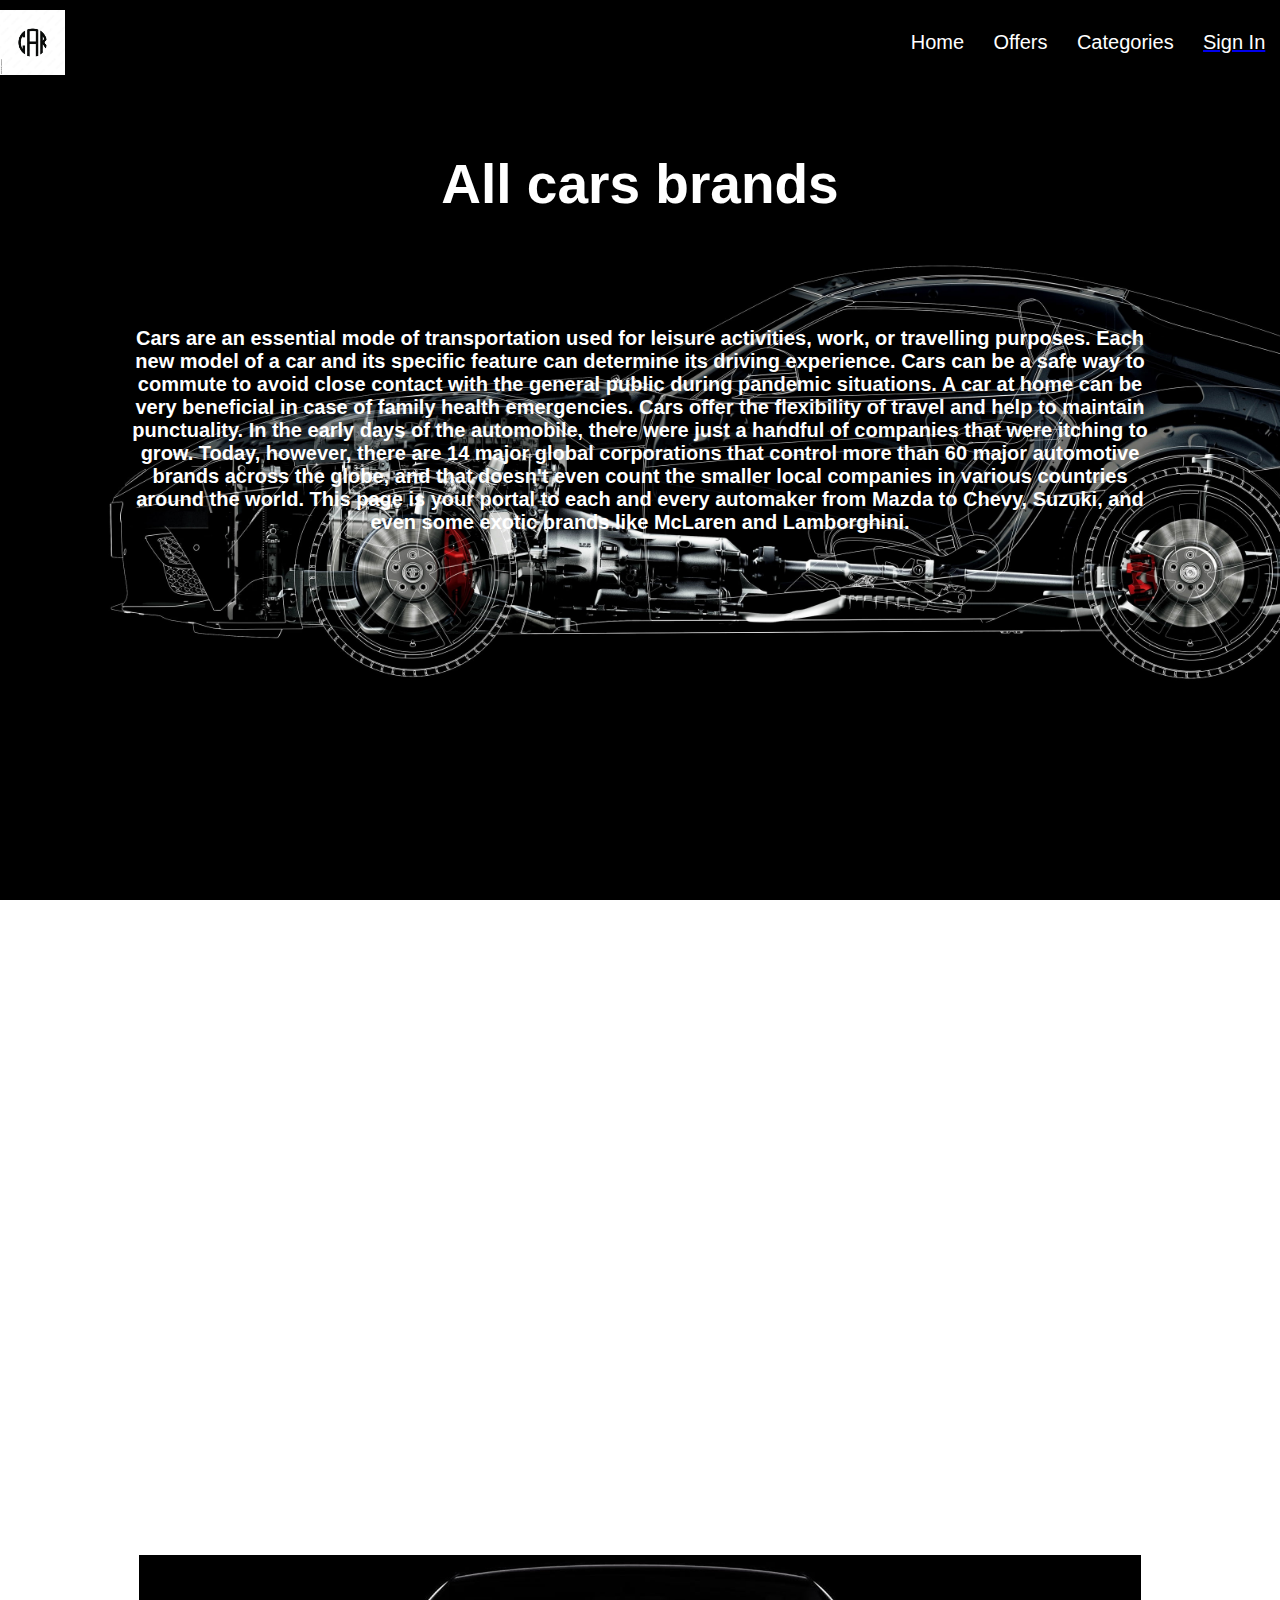
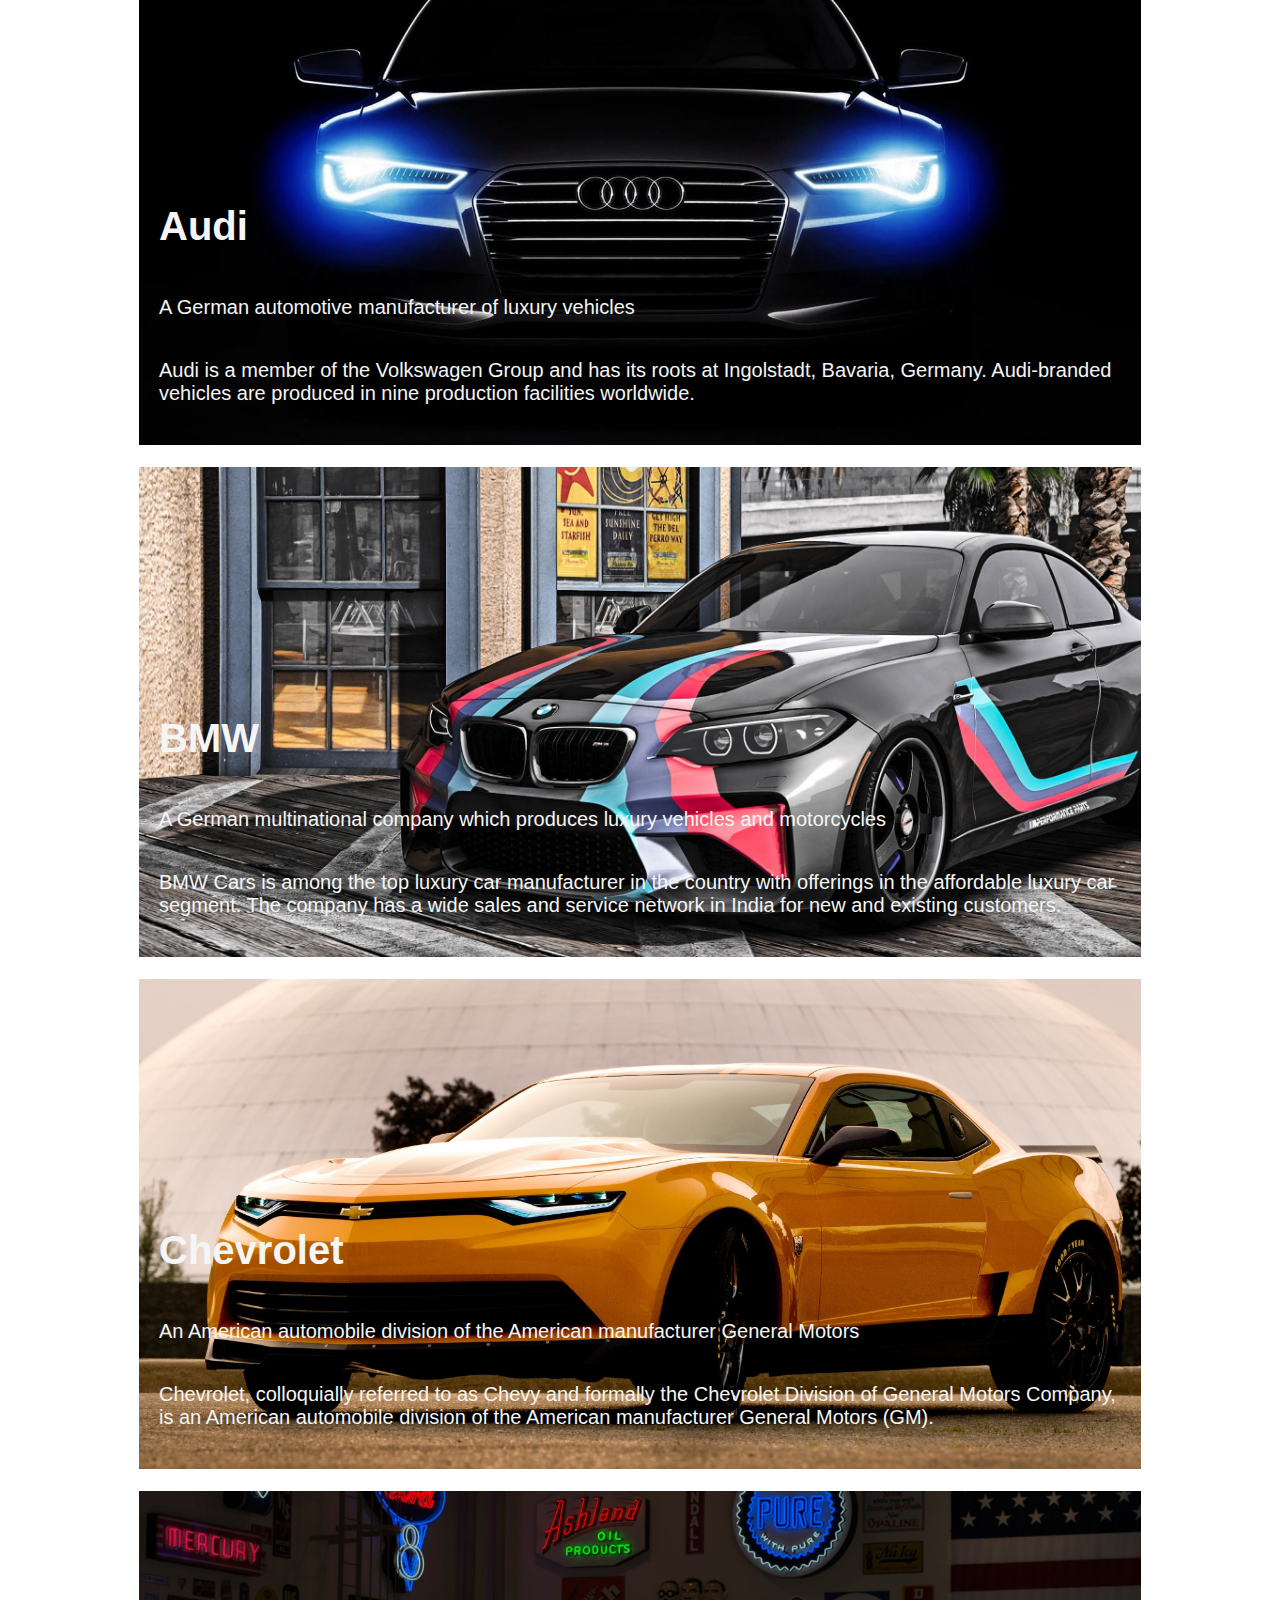
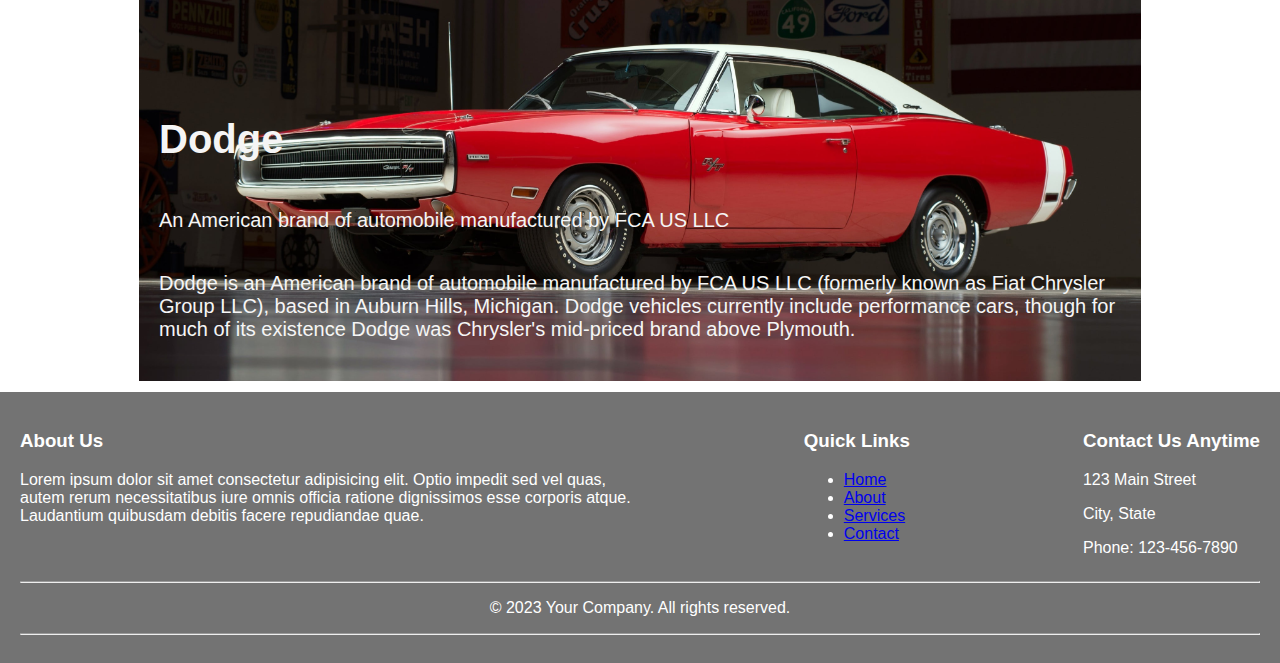
<file: index.html>
<!DOCTYPE html>
<html lang="en">
  <head>
    <meta charset="UTF-8" />
    <meta name="viewport" content="width=device-width, initial-scale=1.0" />
    <title>Cars Details</title>
    <link rel="stylesheet" href="/style.css" />
  </head>
  
  <body>
    <header>
      <nav class="header">
      <img
          id="logo"
          src="/Images/Logo.jpg"
          href="/"
          height="65"
          alt="Logo"
        />
        <ul>
          <li>Home</li>
          <li>Offers</li>
          <li>Categories</li>
          <a href="/Pages/signin.html">
            <li>Sign In</li>
          </a>
        </ul>
      </nav>
    </header>
    <div class="Main">
      <div class="info_cars_details">
        <h1 style="color: white; text-align: center; font-size: 55px;font-family: 'Franklin Gothic Medium', 'Arial Narrow', Arial, sans-serif;">All cars brands</h1>
        <br /><br /><br />
        <p style="color: white; font-size: 20px; text-align: center; font-weight: 700; font-size: 20px;">
          Cars are an essential mode of transportation used for leisure
          activities, work, or travelling purposes. Each new model of a car and
          its specific feature can determine its driving experience. Cars can be
          a safe way to commute to avoid close contact with the general public
          during pandemic situations. A car at home can be very beneficial in
          case of family health emergencies. Cars offer the flexibility of
          travel and help to maintain punctuality. In the early days of the
          automobile, there were just a handful of companies that were itching
          to grow. Today, however, there are 14 major global corporations that
          control more than 60 major automotive brands across the globe, and
          that doesn't even count the smaller local companies in various
          countries around the world. This page is your portal to each and every
          automaker from Mazda to Chevy, Suzuki, and even some exotic brands
          like McLaren and Lamborghini.
         
        </p>
      </div>
      <div class="space"></div>
      <div class="space2"></div>
      <a href="Pages/audi.html" class="car-container audi">
        <h1>Audi</h1>
        <p>A German automotive manufacturer of luxury vehicles</p>
        <p>
          Audi is a member of the Volkswagen Group and has its roots at
          Ingolstadt, Bavaria, Germany. Audi-branded vehicles are produced in
          nine production facilities worldwide.
        </p>
      </a>
      <a href="Pages/bmw.html" class="car-container bmw">
        <h1>BMW</h1>
        <p>
          A German multinational company which produces luxury vehicles and
          motorcycles
        </p>
        <p>
          BMW Cars is among the top luxury car manufacturer in the country with
          offerings in the affordable luxury car segment. The company has a wide
          sales and service network in India for new and existing customers.
        </p>
      </a>
      <a href="Pages/chevrolet.html" class="car-container chevrolet">
        <h1>Chevrolet</h1>
        <p>
          An American automobile division of the American manufacturer General
          Motors
        </p>
        <p>
          Chevrolet, colloquially referred to as Chevy and formally the
          Chevrolet Division of General Motors Company, is an American
          automobile division of the American manufacturer General Motors (GM).
        </p>
      </a>
      <a href="Pages/dodge.html" class="car-container dodge">
        <h1>Dodge</h1>
        <p>An American brand of automobile manufactured by FCA US LLC</p>
        <p>
          Dodge is an American brand of automobile manufactured by FCA US LLC
          (formerly known as Fiat Chrysler Group LLC), based in Auburn Hills,
          Michigan. Dodge vehicles currently include performance cars, though
          for much of its existence Dodge was Chrysler's mid-priced brand above
          Plymouth.
        </p>
      </a>
    </div>
    <footer class="Footer">
      <div class="footer_content">
        <div>
          <h3>About Us</h3>
          <p>
            Lorem ipsum dolor sit amet consectetur adipisicing elit. Optio
            impedit sed vel quas, <br />
            autem rerum necessitatibus iure omnis officia ratione dignissimos
            esse corporis atque. <br />
            Laudantium quibusdam debitis facere repudiandae quae.
          </p>
        </div>
        <div>
          <h3>Quick Links</h3>
          <ul>
            <li><a href="#">Home</a></li>
            <li><a href="#">About</a></li>
            <li><a href="#">Services</a></li>
            <li><a href="#">Contact</a></li>
          </ul>
        </div>
        <div class="contact_us">
          <h3>Contact Us Anytime</h3>
          <p>123 Main Street</p>
          <p>City, State</p>
          <p>Phone: 123-456-7890</p>
        </div>
      </div>
      <hr />
      <p id="foot_p">&copy; 2023 Your Company. All rights reserved.</p>
      <hr />
    </footer>
  </body>
</html>
</file>
<file: style.css>
* {
  font-family: sans-serif;
}
body {
  margin: 0;
  padding: 0;
  background: linear-gradient(
    109.6deg,
    rgba(0, 0, 0, 0.93) 11.2%,
    rgb(63, 61, 61) 78.9%
  );
  height: 100%;
  width: 100%;
  background-image: url("/Images/Homepage_main_bg.jpg");
  background-size: cover;
  background-repeat: no-repeat;
  background-attachment: fixed;
}

.header {
  background-color: black;
  height: 65px;
  width: 100%;
  display: flex;
  justify-content: space-between;
  padding: 10px 0px;
}

.header ul {
  width: 30%;
  display: flex;
  align-items: center;
  justify-content: space-around;
  list-style-type: none;
}

.header ul li {
  font-family: Arial, Helvetica, sans-serif;
  color: white;
  font-size: 20px;
  padding: 3px 6px;

  cursor: pointer;
}

.header ul li:hover {
  font-size: 22px;
  border-radius: 4px;
  color: rgb(0, 0, 0);
  background-color: rgb(202, 202, 202);
}

.Main {
  margin-top: 30px;
  width: 80%;
  margin-left: auto;
  margin-right: auto;
  display: flex;
  flex-wrap: wrap;
  justify-content: center;
}

.car-container {
  border: 1px solid white;
  display: inline-block;
  background-color: rgb(202, 202, 202);
  margin: 10px;
  padding: 20px;
  color: whitesmoke;
  font-size: 20px;
  text-decoration: none;
  width: 80vw;
  height: 50vh;
  background-size: 120%;
  transition: all ease-in-out 0.5s;
  background-position: center;
  display: flex;
  flex-direction: column;
  justify-content: flex-end;
}

.car-container.audi {
  background-image: url("/Images/Audi_bg.jpg");
}

.car-container.bmw {
  background-image: url("/Images/BMW_bg.jpg");
}

.car-container.chevrolet {
  background-image: url("/Images/chervolet_bg.jpg");
}

.car-container.dodge {
  background-image: url("/Images/Dodge_bg.jpg");
}

.car-container:hover {
  background-size: 100%;
  box-shadow: 0 0 10px rgba(0, 0, 0, 0.3);
  cursor: pointer;
  background-repeat: no-repeat;
}

.Footer {
  position: relative;
  background-color: rgba(0, 0, 0, 0.55);
  color: white;
  padding: 20px;
}

.footer_content {
  display: flex;
  justify-content: space-between;
}

#foot_p {
  text-align: center;
}
.space {
  height: 110vh;
  width: 100%;
}
</file>
